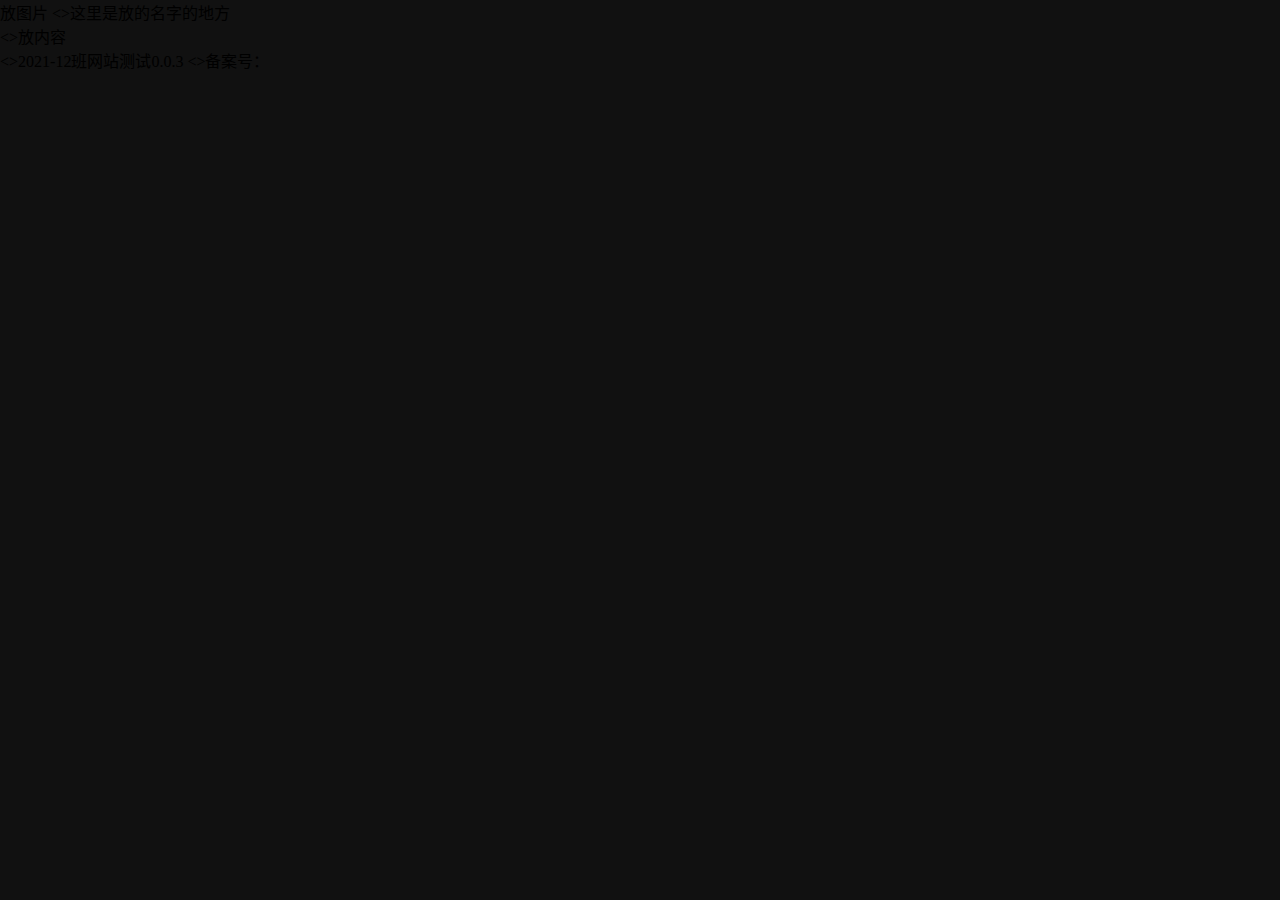
<file: index.html>
<!DOCTYPE html>
<html lang="zh-CN">
<head>
 <meta charset="UTF-8">
 <meta http-equiv="X-UA-Compatible" 
 content="IE=edge">
 <meta name="viewport" 
 content="width=device-width, initial-scale=1.0">
 <style>
  body{
  display:flex;
  background-color:#111111;
  margin:0px;
  }
  *{
  broder: 1px solid black
  }
  column{
  flex-direction: column;
  }
  center{
  align-items: center;
  }
  flex{
  display:flex;
  }
  flexI1{
  flex: 1;
  }
 </style>
 <title>这是一个标题。</title>
</head>
<body class="column" style="margin:0px;">
<div style="margin:0px;">
 <!-- 头像账号-->
 <div class="flex" style="height:100px">
  <image>放图片<image/>
  <>这里是放的名字的地方</>
 <div/>
 <!--中间内容-->
 <div class="flex flexI1">
  <>放内容</>
 <div/>
 <!--末尾-->
 <div class="center">
  <>2021-12班网站测试0.0.3</>
  <>备案号：</>
 </div>
<div/>
</body>
</html>
</file>
